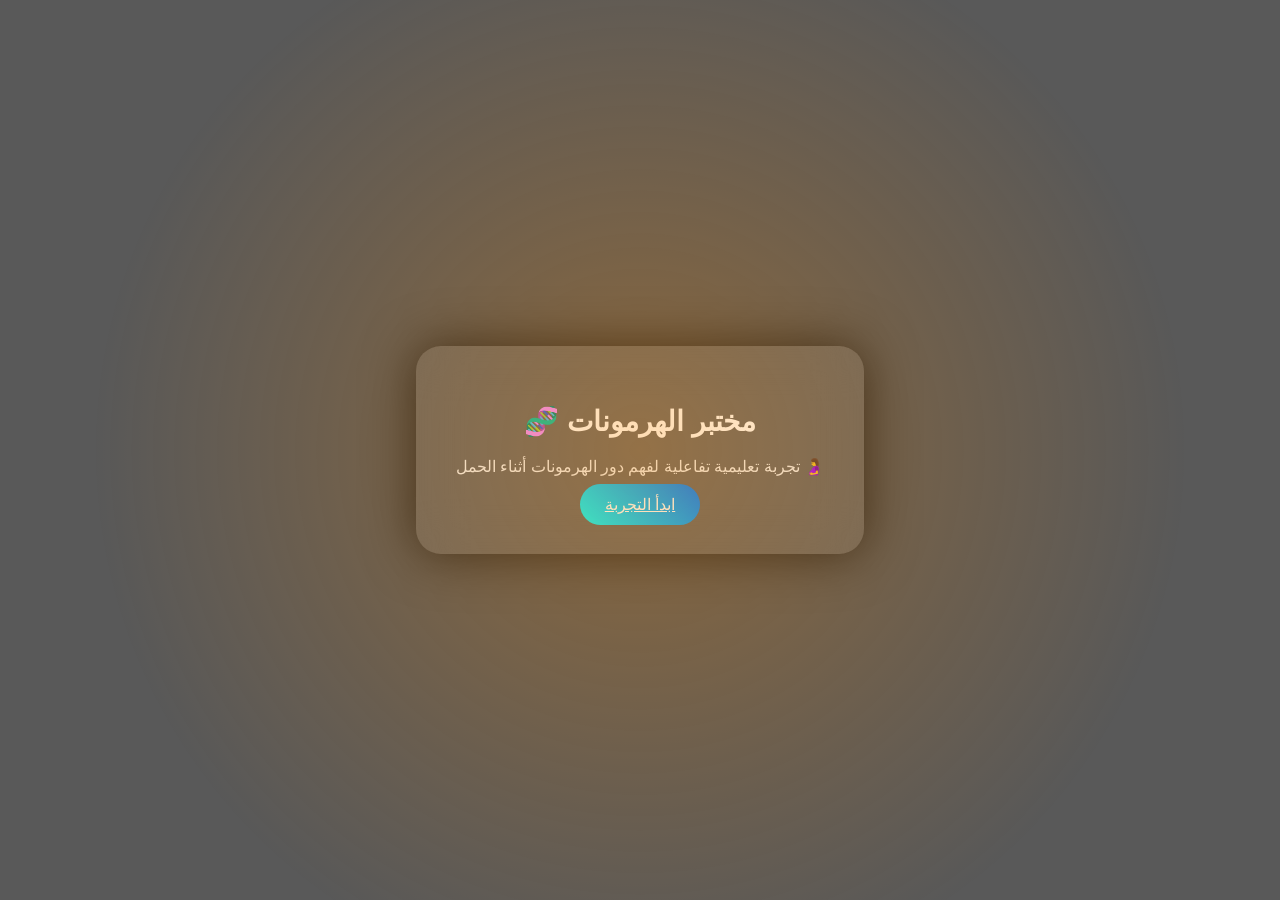
<file: index.html>
<!DOCTYPE html>
<html lang="ar">
<head>
<meta charset="UTF-8">
<meta name="viewport" content="width=device-width, initial-scale=1.0">
<title>مختبر الهرمونات</title>
<link rel="stylesheet" href="style.css">
</head>

<body>

<div class="overlay"></div>

<div class="container">
    <h1>🧬 مختبر الهرمونات</h1>
    <p>تجربة تعليمية تفاعلية لفهم دور الهرمونات أثناء الحمل 🤰</p>

    <a href="hormones.html" class="btn">ابدأ التجربة</a>
</div>

</body>
</html>
</file>
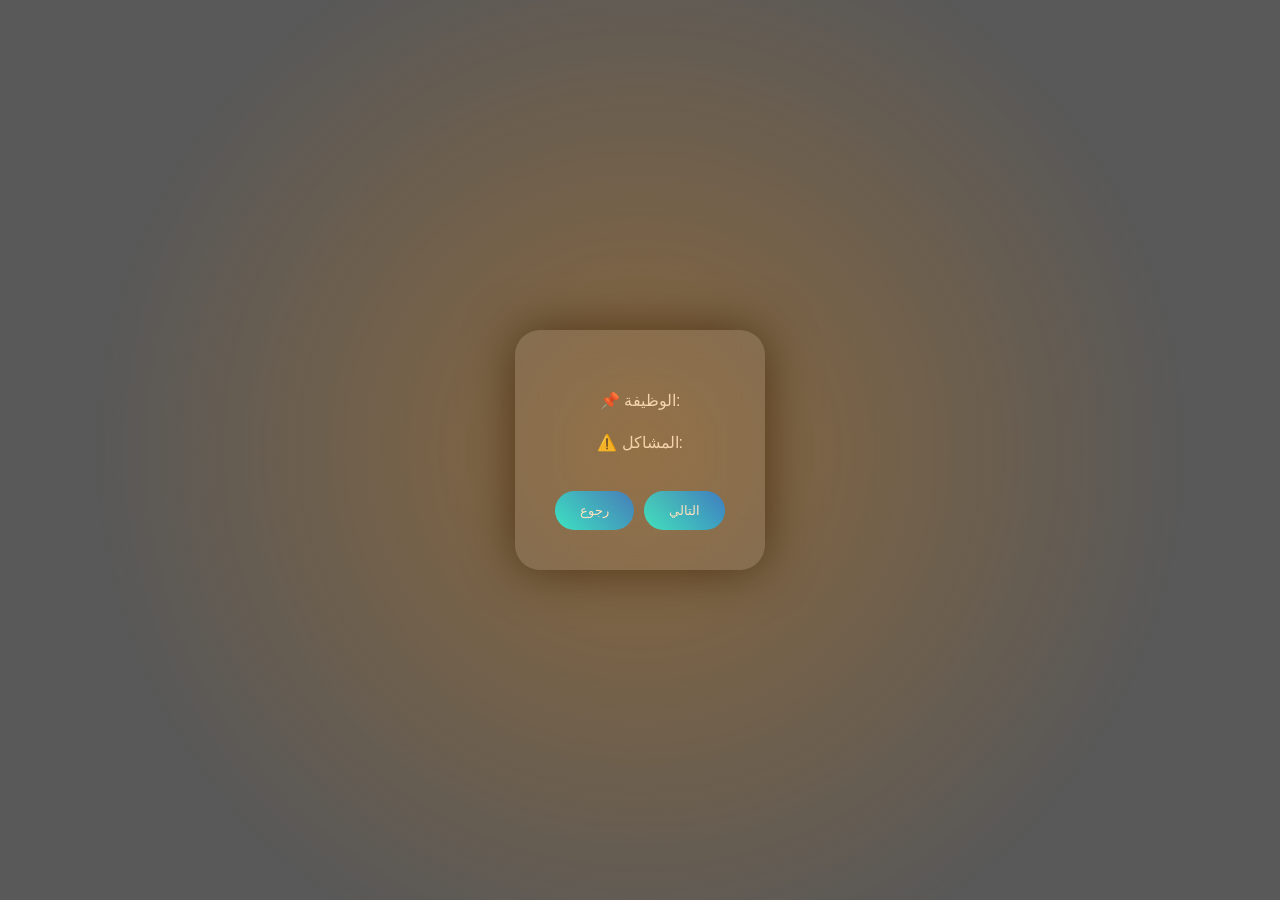
<file: hormone.html>
<!DOCTYPE html>
<html lang="ar">
<head>
<meta charset="UTF-8">
<title>شرح الهرمون</title>
<link rel="stylesheet" href="style.css">
</head>

<body>

<div class="overlay"></div>

<div class="container">
    <h1 id="title"></h1>
    <p id="desc"></p>
    <p id="function"></p>
    <p id="problems"></p>

    <div style="display:flex; gap:10px; justify-content:center;">
        <button onclick="history.back()" class="btn">رجوع</button>
        <button onclick="nextPage()" class="btn">التالي</button>
    </div>
</div>

<script>
const params = new URLSearchParams(window.location.search);
const hormone = params.get("hormone");

let title = "";
let desc = "";
let func = "";
let problems = "";

// Estrogen
if (hormone === "estrogen") {
    title = "🌸 هرمون الإستروجين";
    desc = "هرمون أنثوي أساسي أثناء الحمل.";
    func = "يساعد على نمو الرحم وتحسين تدفق الدم.";
    problems = "نقصه يسبب ضعف نمو الجنين، زيادته قد تسبب مشاكل بالمشيمة.";
}

// Progesterone
else if (hormone === "progesterone") {
    title = "🌼 هرمون البروجسترون";
    desc = "يحافظ على الحمل.";
    func = "يثبت بطانة الرحم ويحمي الجنين.";
    problems = "نقصه قد يسبب إجهاض، زيادته تسبب تعب ودوخة.";
}

// HCG
else if (hormone === "hcg") {
    title = "🤰 هرمون hCG";
    desc = "هرمون الحمل المبكر.";
    func = "يحافظ على إفراز البروجسترون.";
    problems = "ارتفاعه يدل على توأم، انخفاضه خطر على الحمل.";
}

// LH
else if (hormone === "lh") {
    title = "🧪 هرمون LH";
    desc = "ينظم التبويض.";
    func = "يساعد على إطلاق البويضة.";
    problems = "زيادته تدل على تكيس، نقصه يؤخر الحمل.";
}

document.getElementById("title").innerText = title;
document.getElementById("desc").innerText = desc;
document.getElementById("function").innerText = "📌 الوظيفة: " + func;
document.getElementById("problems").innerText = "⚠️ المشاكل: " + problems;

function nextPage() {
    window.location.href = "simulation.html";
}
</script>

</body>
</html>
</file>
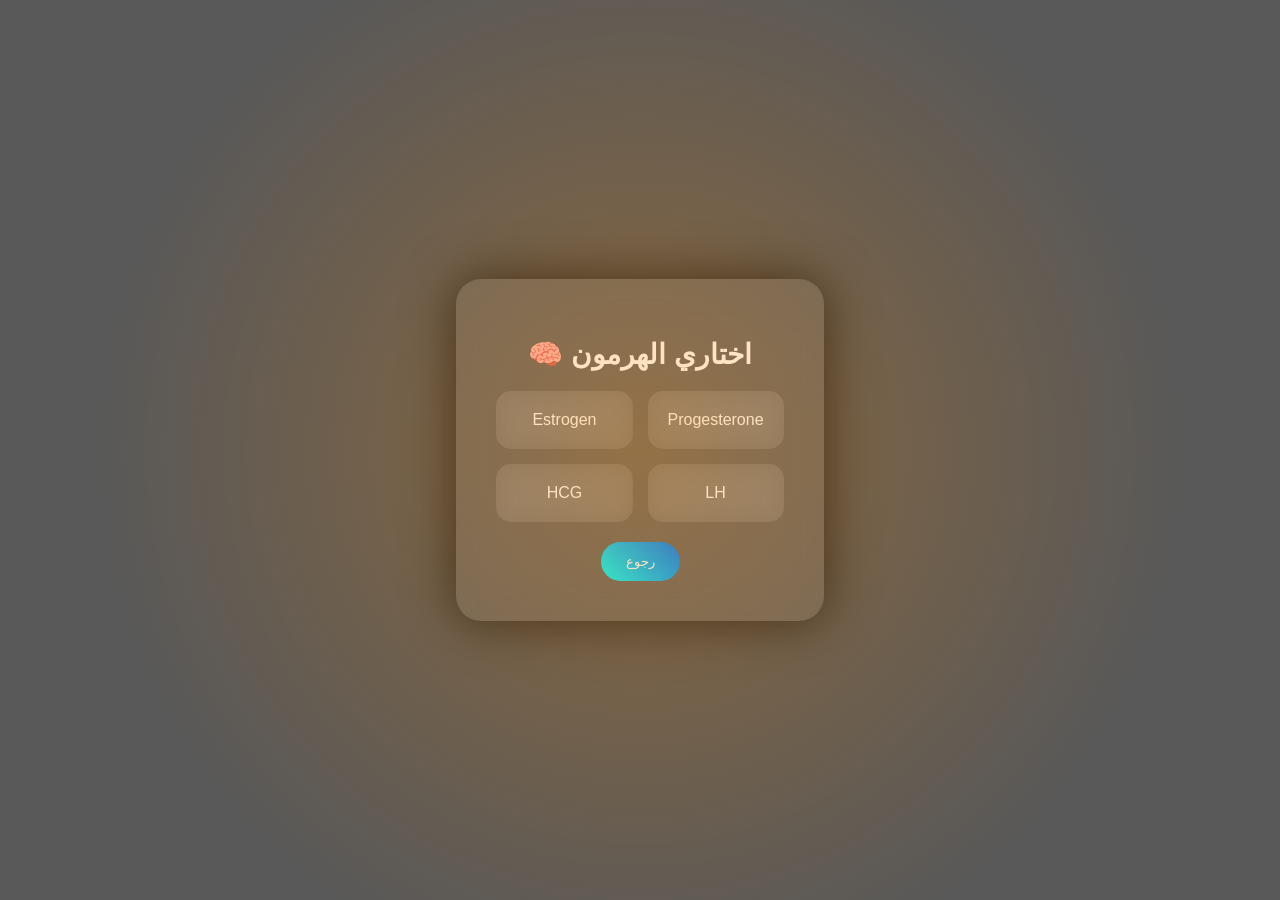
<file: hormones.html>
<!DOCTYPE html>
<html lang="ar">
<head>
<meta charset="UTF-8">
<title>اختيار الهرمون</title>
<link rel="stylesheet" href="style.css">
</head>

<body>

<div class="overlay"></div>

<div class="container">
    <h1>🧠 اختاري الهرمون</h1>

    <div class="cards">
        <div class="card" onclick="goHormone('estrogen')">Estrogen</div>
        <div class="card" onclick="goHormone('progesterone')">Progesterone</div>
        <div class="card" onclick="goHormone('hcg')">HCG</div>
        <div class="card" onclick="goHormone('lh')">LH</div>
    </div>

    <button onclick="goBack()" class="btn">رجوع</button>
</div>

<script src="script.js"></script>
</body>
</html>
</file>
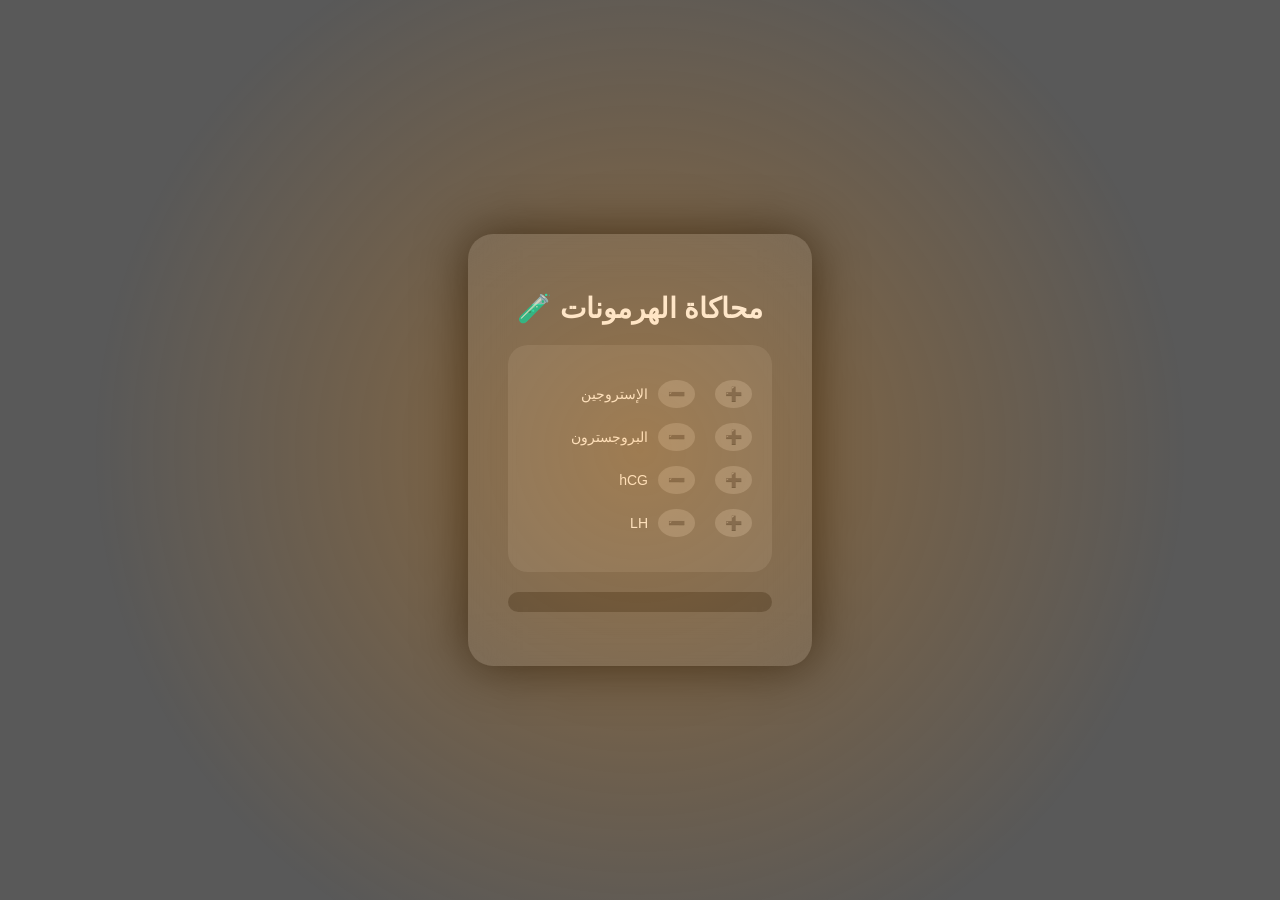
<file: simulation.html>
<!DOCTYPE html>
<html lang="ar">
<head>
<meta charset="UTF-8">
<title>محاكاة الهرمونات</title>
<link rel="stylesheet" href="style.css">
</head>

<body>

<div class="overlay"></div>

<div class="container">
    <h1>🧪 محاكاة الهرمونات</h1>

    <div class="sim-box">

        <!-- الإستروجين -->
        <div class="hormone">
            <span>الإستروجين</span>

            <button onclick="decrease('estrogen')">➖</button>

            <div class="bar">
                <div id="estrogenBar" class="fill"></div>
            </div>

            <button onclick="increase('estrogen')">➕</button>
        </div>

        <!-- البروجسترون -->
        <div class="hormone">
            <span>البروجسترون</span>

            <button onclick="decrease('progesterone')">➖</button>

            <div class="bar">
                <div id="progesteroneBar" class="fill"></div>
            </div>

            <button onclick="increase('progesterone')">➕</button>
        </div>

        <!-- HCG -->
        <div class="hormone">
            <span>hCG</span>

            <button onclick="decrease('hcg')">➖</button>

            <div class="bar">
                <div id="hcgBar" class="fill"></div>
            </div>

            <button onclick="increase('hcg')">➕</button>
        </div>

        <!-- LH -->
        <div class="hormone">
            <span>LH</span>

            <button onclick="decrease('lh')">➖</button>

            <div class="bar">
                <div id="lhBar" class="fill"></div>
            </div>

            <button onclick="increase('lh')">➕</button>
        </div>

    </div>

    <p id="result"></p>

</div>

<script>

// القيم الابتدائية
let levels = {
    estrogen: 50,
    progesterone: 50,
    hcg: 50,
    lh: 50
};

// تحديث البار (مهم جداً)
function updateBar(name) {
    let bar = document.getElementById(name + "Bar");

    bar.style.width = levels[name] + "%";

    if (levels[name] < 40) {
        bar.style.background = "orange";
    } else if (levels[name] > 70) {
        bar.style.background = "red";
    } else {
        bar.style.background = "lime";
    }
}

// زيادة
function increase(name) {
    if (levels[name] < 100) {
        levels[name] += 10;
        updateBar(name);
        showEffect(name);
    }
}

// نقصان
function decrease(name) {
    if (levels[name] > 0) {
        levels[name] -= 10;
        updateBar(name);
        showEffect(name);
    }
}

// شرح علمي تفصيلي 🔥
function showEffect(name) {
    let text = "";

    if (name === "estrogen") {
        if (levels[name] < 40) {
            text = "⚠️ نقص هرمون الإستروجين: قد يؤدي إلى ضعف بطانة الرحم، مما يزيد من خطر الإجهاض أو عدم ثبات الحمل، وقد يؤثر على تدفق الدم للجنين.";
        } 
        else if (levels[name] > 70) {
            text = "⚠️ زيادة هرمون الإستروجين: قد تسبب ارتفاع ضغط الدم أثناء الحمل، وزيادة خطر اضطرابات المشيمة، وقد تؤثر على توازن الهرمونات.";
        } 
        else {
            text = "✅ مستوى الإستروجين طبيعي: يدعم نمو الرحم ويحسن تدفق الدم للجنين.";
        }
    }

    else if (name === "progesterone") {
        if (levels[name] < 40) {
            text = "⚠️ نقص هرمون البروجسترون: قد يؤدي إلى عدم ثبات بطانة الرحم، مما يزيد احتمال الإجهاض المبكر.";
        } 
        else if (levels[name] > 70) {
            text = "⚠️ زيادة البروجسترون: قد تسبب خمول، تعب شديد، دوخة، واضطرابات في الجهاز الهضمي.";
        } 
        else {
            text = "✅ مستوى البروجسترون طبيعي: يساعد على تثبيت الحمل ومنع انقباضات الرحم.";
        }
    }

    else if (name === "hcg") {
        if (levels[name] < 40) {
            text = "⚠️ انخفاض هرمون hCG: قد يدل على ضعف الحمل أو احتمال فقدانه في مراحله المبكرة.";
        } 
        else if (levels[name] > 70) {
            text = "⚠️ ارتفاع هرمون hCG: قد يشير إلى حمل بتوأم أو في بعض الحالات مشاكل مثل الحمل العنقودي.";
        } 
        else {
            text = "✅ مستوى hCG طبيعي: يساعد على دعم الحمل في مراحله الأولى.";
        }
    }

    else if (name === "lh") {
        if (levels[name] < 40) {
            text = "⚠️ نقص هرمون LH: قد يؤدي إلى ضعف التبويض وتأخر حدوث الحمل.";
        } 
        else if (levels[name] > 70) {
            text = "⚠️ ارتفاع هرمون LH: قد يكون مرتبط بمتلازمة تكيس المبايض ويؤثر على انتظام التبويض.";
        } 
        else {
            text = "✅ مستوى LH طبيعي: يساعد على حدوث التبويض بشكل سليم.";
        }
    }

    document.getElementById("result").innerText = text;
}

// تشغيل أولي (ضروري)
window.onload = function() {
    for (let h in levels) {
        updateBar(h);
    }
};

</script>

</body>
</html>
</file>
<file: style.css>
/* إعدادات عامة */
body {
    margin: 0;
    font-family: "Tajawal", sans-serif;
    height: 100vh;
    background: url("https://images.unsplash.com/photo-1555617117-08d8e0a8e6b2") no-repeat center/cover;
    display: flex;
    justify-content: center;
    align-items: center;
    color: white;
    overflow: hidden;
}

/* طبقة تغميق */
.overlay {
    position: absolute;
    width: 100%;
    height: 100%;
    background: rgba(0,0,0,0.65);
    pointer-events: none;
}

/* إضاءة سينمائية */
body::after {
    content: "";
    position: absolute;
    width: 100%;
    height: 100%;
    background: radial-gradient(circle, rgba(255,140,0,0.3), transparent 70%);
    pointer-events: none;
}

/* الصندوق */
.container {
    position: relative;
    text-align: center;
    padding: 40px;
    border-radius: 25px;
    backdrop-filter: blur(25px);
    background: rgba(255,255,255,0.08);
    box-shadow: 0 0 50px rgba(0,0,0,0.7);
    animation: fade 1s;
}

/* أنيميشن */
@keyframes fade {
    from {
        opacity: 0;
        transform: translateY(40px);
    }
    to {
        opacity: 1;
        transform: translateY(0);
    }
}

/* العناوين */
h1 {
    font-size: 28px;
    margin-bottom: 10px;
}

p {
    opacity: 0.9;
    line-height: 1.6;
}

/* الأزرار */
.btn {
    margin-top: 20px;
    padding: 12px 25px;
    border-radius: 30px;
    background: linear-gradient(45deg, #00ffff, #0077ff);
    color: white;
    border: none;
    cursor: pointer;
    transition: 0.3s;
}

.btn:hover {
    transform: scale(1.1);
}

/* الكروت */
.cards {
    display: grid;
    grid-template-columns: repeat(2, 1fr);
    gap: 15px;
    margin-top: 20px;
}

.card {
    padding: 20px;
    border-radius: 15px;
    background: rgba(255,255,255,0.1);
    cursor: pointer;
    transition: 0.3s;
    backdrop-filter: blur(10px);
}

.card:hover {
    transform: scale(1.1);
    background: rgba(0,255,255,0.2);
}

/* ===== المحاكاة ===== */

.sim-box {
    margin-top: 20px;
    padding: 20px;
    border-radius: 20px;
    background: rgba(255,255,255,0.1);
}

/* صف الهرمون */
.hormone {
    display: flex;
    align-items: center;
    gap: 10px;
    margin: 15px 0;
}

/* اسم الهرمون */
.hormone span {
    width: 120px;
    text-align: right;
    font-size: 14px;
}

/* البار (مهم جداً) */
.bar {
    flex: 1;
    height: 12px;
    background: rgba(255,255,255,0.2);
    border-radius: 10px;
    overflow: hidden; /* يمنع اختفاء البار */
    position: relative;
}

/* الجزء المتحرك */
.fill {
    height: 100%;
    width: 50%; /* يبدأ من النص */
    background: lime;
    display: block;
    transition: all 0.3s ease;
}

/* أزرار + و - */
.hormone button {
    border: none;
    border-radius: 50%;
    padding: 6px 10px;
    cursor: pointer;
    background: rgba(255,255,255,0.2);
    color: white;
    font-size: 14px;
    transition: 0.2s;
}

.hormone button:hover {
    background: rgba(0,255,255,0.5);
    transform: scale(1.2);
}

/* النص السفلي */
#result {
    margin-top: 20px;
    font-size: 14px;
    line-height: 1.8;
    padding: 10px;
    border-radius: 10px;
    background: rgba(0,0,0,0.3);
}
</file>
